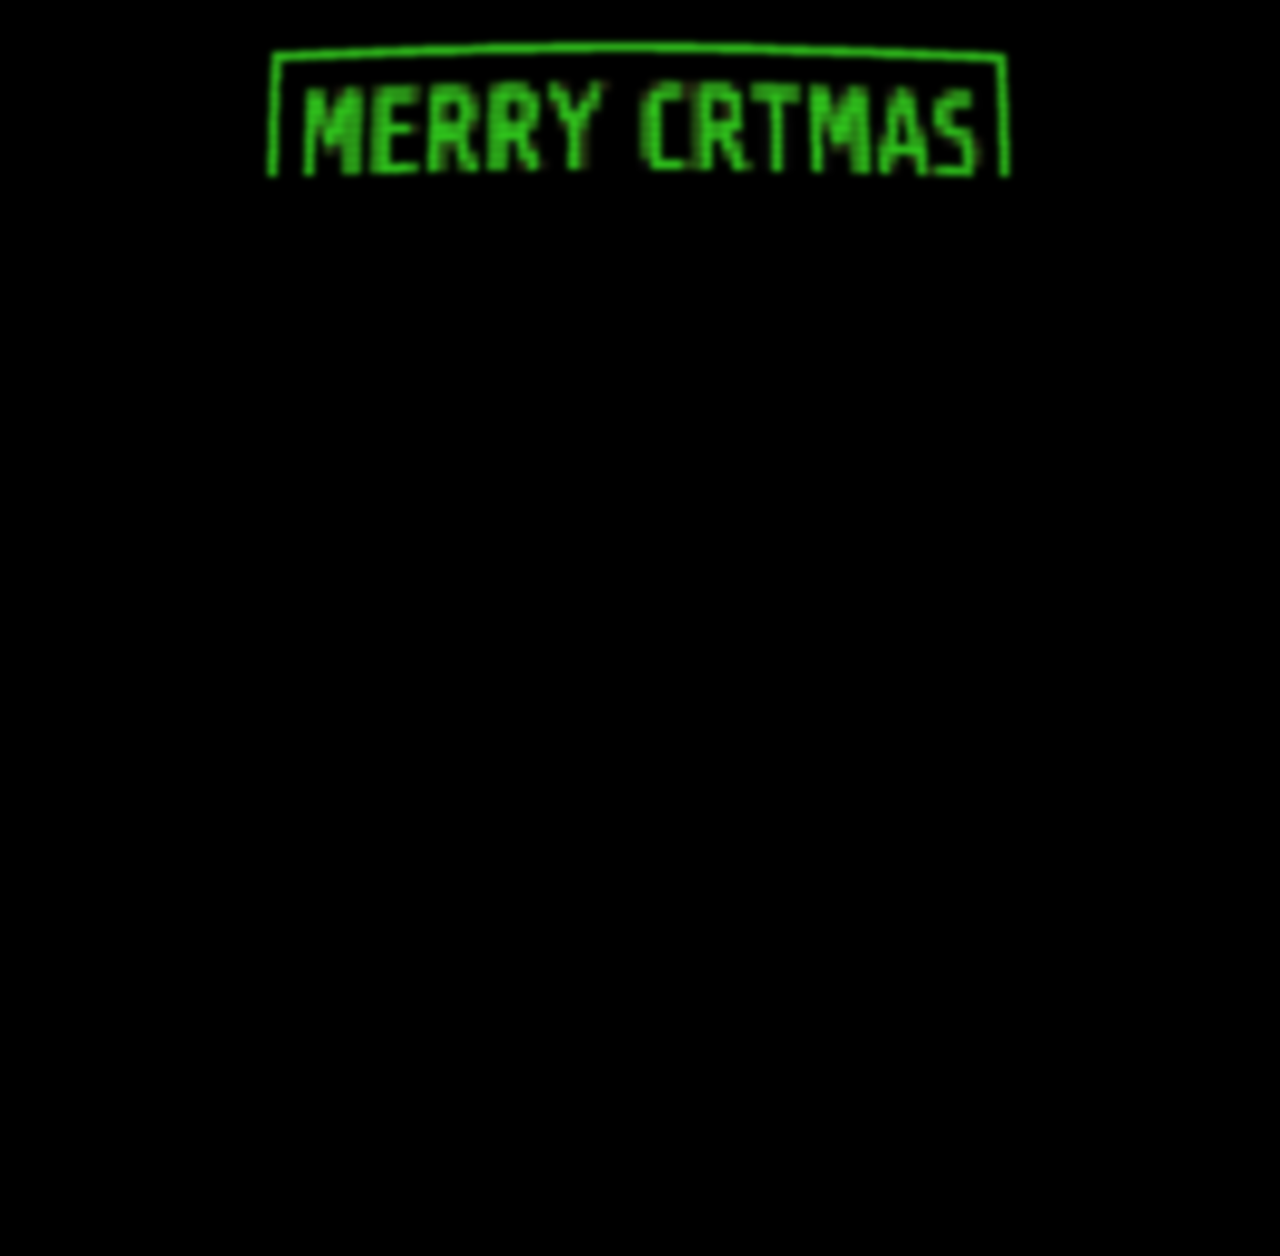
<file: toys/crtmas/index.html>
<!doctype html>
<html lang="en">
<head>
    <title>Merry CRTmas</title>
    <meta http-equiv="Content-Type" content="text/html; charset=utf-8" />
    <style>
        body {
            background-color: #000000;
        }
        section {
            text-align: center;
        }
        canvas {
            padding: 1em;
            filter: url(#crt-filter);
        }
        svg {
        }
    </style>
</head>
<body>


    <section class="main">
        <canvas id="demo" width="800" height="600" data-val="0">No canvas</canvas>
    </section>

    <script src="crtmas.js"></script>

    <script>
        window.addEventListener('load', function(){
            var sourceImg = new Image();
            var fishImg = new Image();

            var proms = [
                new Promise(res => sourceImg.onload = () => res()),
                new Promise(res => fishImg.onload = () => res()),
            ];

            sourceImg.src = "sheep.png";
            fishImg.src= "fisheye800.jpg"

            Promise.all(proms).then(() => {
                var source = document.createElement("canvas");
                source.width = 80;
                source.height = 60;

                var sc = source.getContext('2d')
                sc.drawImage(sourceImg, 0, 0);

                var imgData = sc.getImageData(0, 0, source.width, source.height);

                var demo = document.getElementById('demo');
                crtmas(demo, imgData, source.width, source.height);
            })
        });
    </script>

    <svg version="1.1" width=800 height=600 viewBox="0 0 800 600" xmlns="http://www.w3.org/2000/svg" xmlns:xlink="http://www.w3.org/1999/xlink">
        <defs>
            <filter id="crt-filter" color-interpolation-filters="sRGB" x="0" y="0" width="800" height="600">

                <feImage width="800" height="600" xlink:href="fisheye800.jpg" result="displacement" />
                <feDisplacementMap width="800" height="600" in="SourceGraphic" in2="displacement" scale="70" xChannelSelector="R" yChannelSelector="G" result="fisheye"/>

                <feGaussianBlur stdDeviation="3" in="fisheye" result="blur"/>

            </filter>
        </defs>
    </svg>



</body>
</html>
</file>
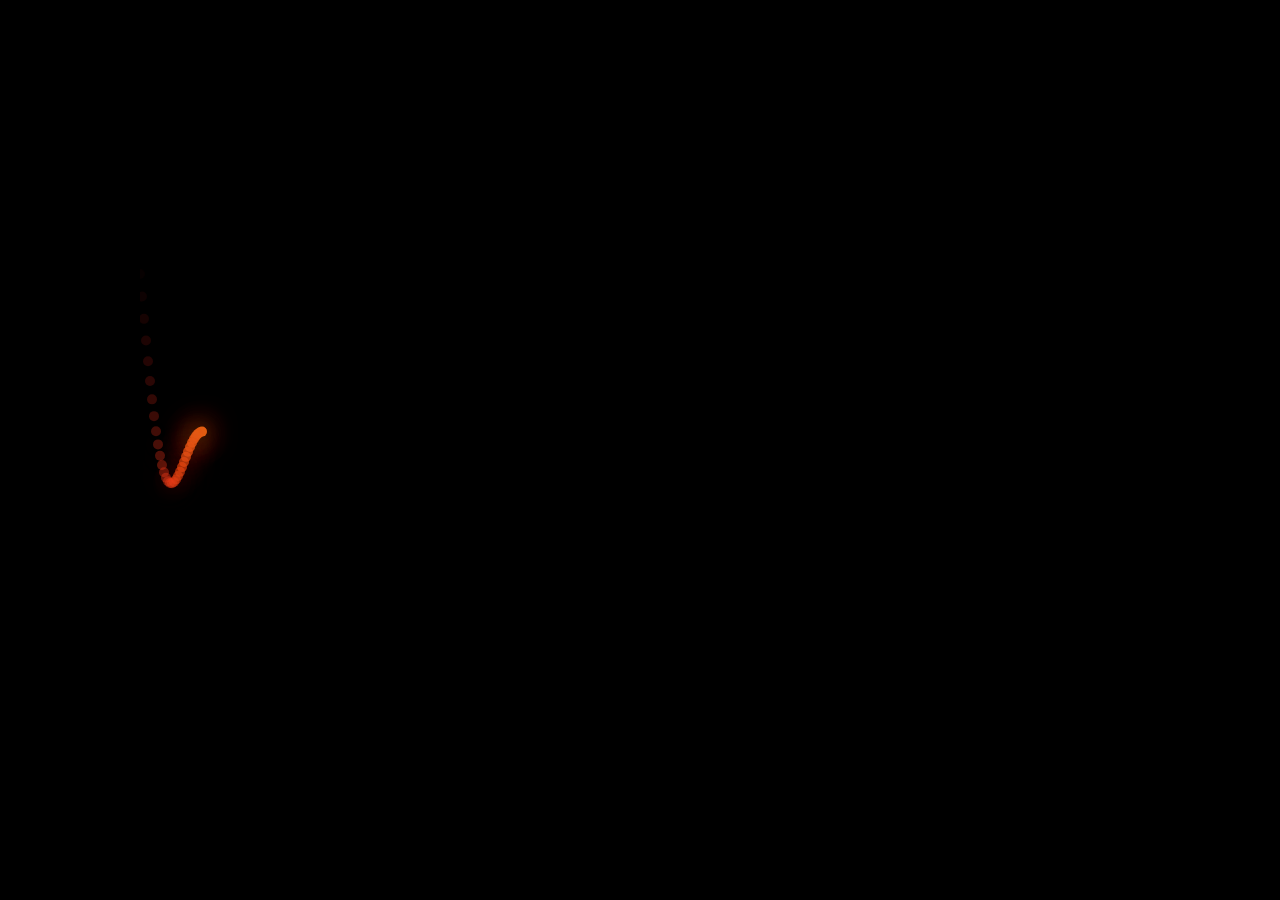
<file: toys/rainbow-waves/index.html>
<!doctype html>
<html lang="en">
  <head>
    <title>waves</title>
    <meta http-equiv="Content-Type" content="text/html; charset=utf-8" />
    <style>
      body {
        background-color: #000000;
      }
      section {
        text-align: center;
      }
      canvas {
        padding: 1em;
      }
    </style>
  </head>
  <body>
    <section class="main">
      <canvas id="demo" width="1000" height="500" data-val="0">No canvas</canvas>
    </section>

    <script src="waves.js"></script>
    <script>
      window.onload = function(){
        var demo = document.getElementById('demo');
        waves(demo);
      };
    </script>
    
  </body>
</html>
</file>
